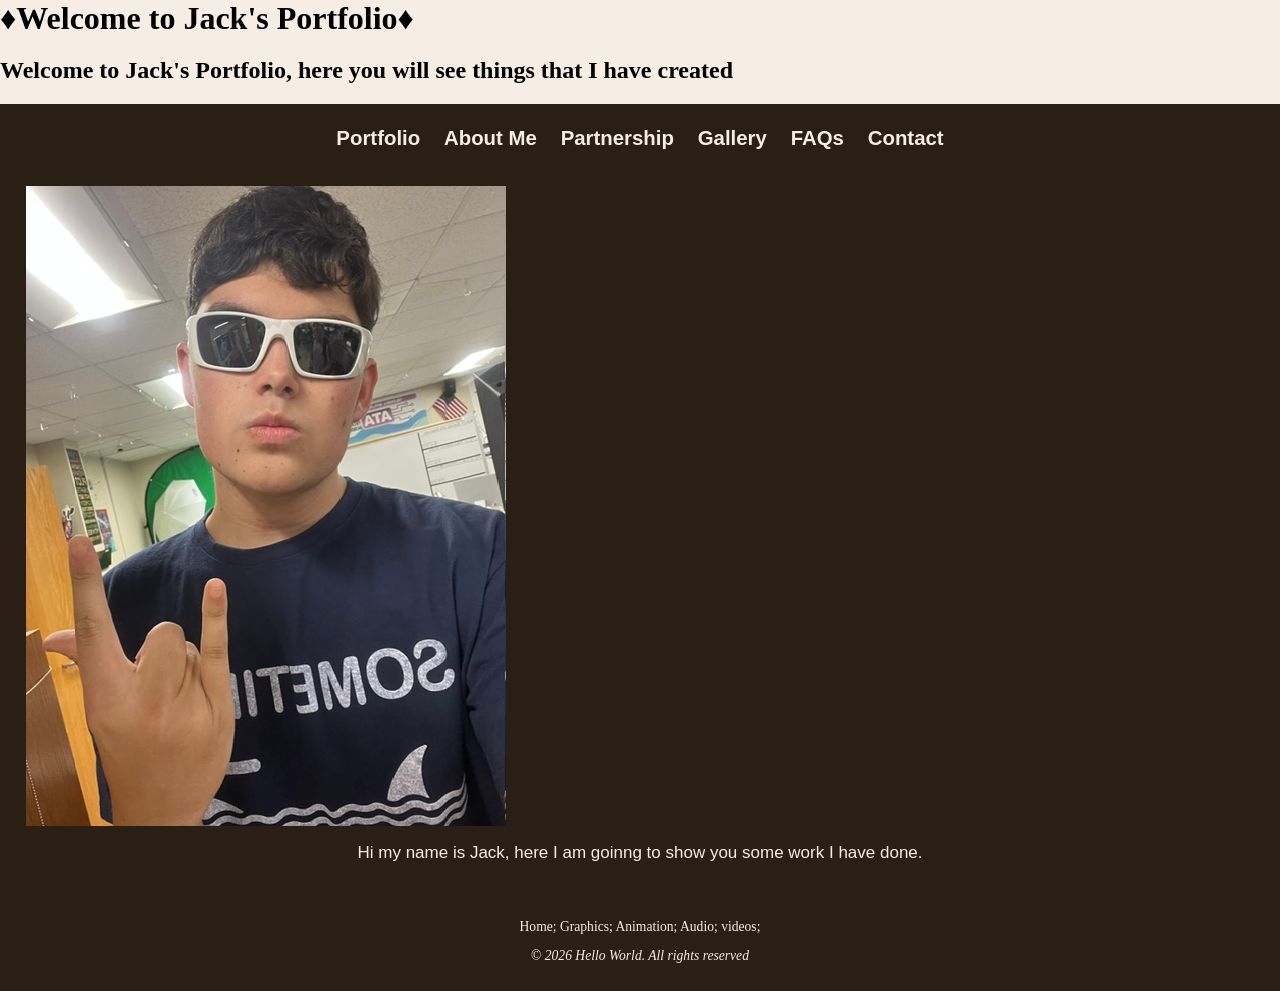
<file: index.html>
<!DOCTYPE html>
<!--Jack Oxford
portfolio template.html
08/27/2026
-->
<html lang="en">
<head>
    <link rel="stylesheet" href="css/style.css">
<meta charset="UTF-8">
<meta name="viewport" content="width=device-width, initial-scale= 1.0">
    <title>Hello World</title>
</head>
<body>
    <header>
    <h1>&#9830;Welcome to Jack's Portfolio&#9830;</h1>
    <h2>Welcome to Jack's Portfolio, here you will see things that I have created</h2>
</header>
    <footer>
 <nav>
     <ul>
    <li><a href="portfolio.html">Portfolio</a></li>
    <li><a href="about.html">About Me</a></li>
    <li><a href="partnership.html">Partnership</a></li>
    <li><a href="gallery.html">Gallery</a></li>
    <li><a href="faqs.html">FAQs</a></li>
    <li><a href="contact.html">Contact</a></li>
     </ul>
    </nav>
    <!--The most important content goes into the main element-->
    <main>
         <img src="Images/jack2.jpeg" alt="Picture of Jack">
        <p>Hi my name is Jack, here I am goinng to show you some work I have done.</p>
    </main>
    <p>Home;
        Graphics;
        Animation;
        Audio;
        videos;
    </p>

 </nav>
        <p>&copy;<em> 2026 Hello World. All rights reserved</em></p>
        </footer>
        <!--Ai Use Log: None-->
</body>
</html>
</file>
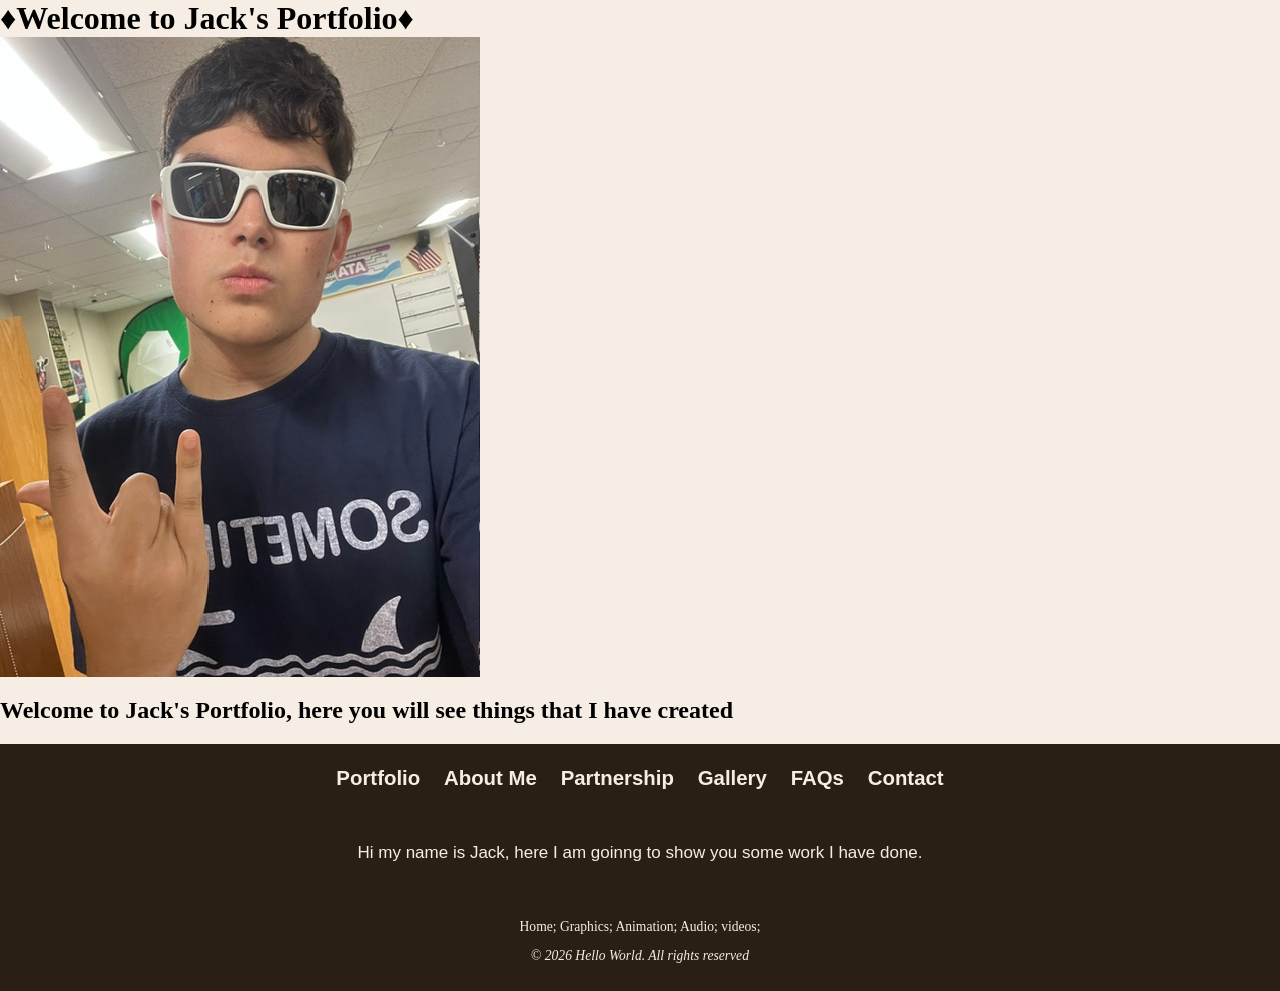
<file: about.html>
<!DOCTYPE html>
<!--Jack Oxford
portfolio template.html
08/27/2026
-->
<html lang="en">
<head>
    <link rel="stylesheet" href="css/style.css">
<meta charset="UTF-8">
<meta name="viewport" content="width=device-width, initial-scale= 1.0">
    <title>Hello World</title>
</head>
<body>
    <header>
    <h1>&#9830;Welcome to Jack's Portfolio&#9830;</h1>
    <img src="Images/jack2.jpeg" alt="Picture of Jack">
    <h2>Welcome to Jack's Portfolio, here you will see things that I have created</h2>
</header>
    <footer>
 <nav>
     <ul>
    <li><a href="portfolio.html">Portfolio</a></li>
    <li><a href="about.html">About Me</a></li>
    <li><a href="partnership.html">Partnership</a></li>
    <li><a href="gallery.html">Gallery</a></li>
    <li><a href="faqs.html">FAQs</a></li>
    <li><a href="contact.html">Contact</a></li>
     </ul>
    </nav>
    <!--The most important content goes into the main element-->
    <main>
        <p>Hi my name is Jack, here I am goinng to show you some work I have done.</p>
    </main>
    <p>Home;
        Graphics;
        Animation;
        Audio;
        videos;
    </p>

 </nav>
        <p>&copy;<em> 2026 Hello World. All rights reserved</em></p>
        </footer>
        <!--Ai Use Log: None-->
</body>
</html>
</file>
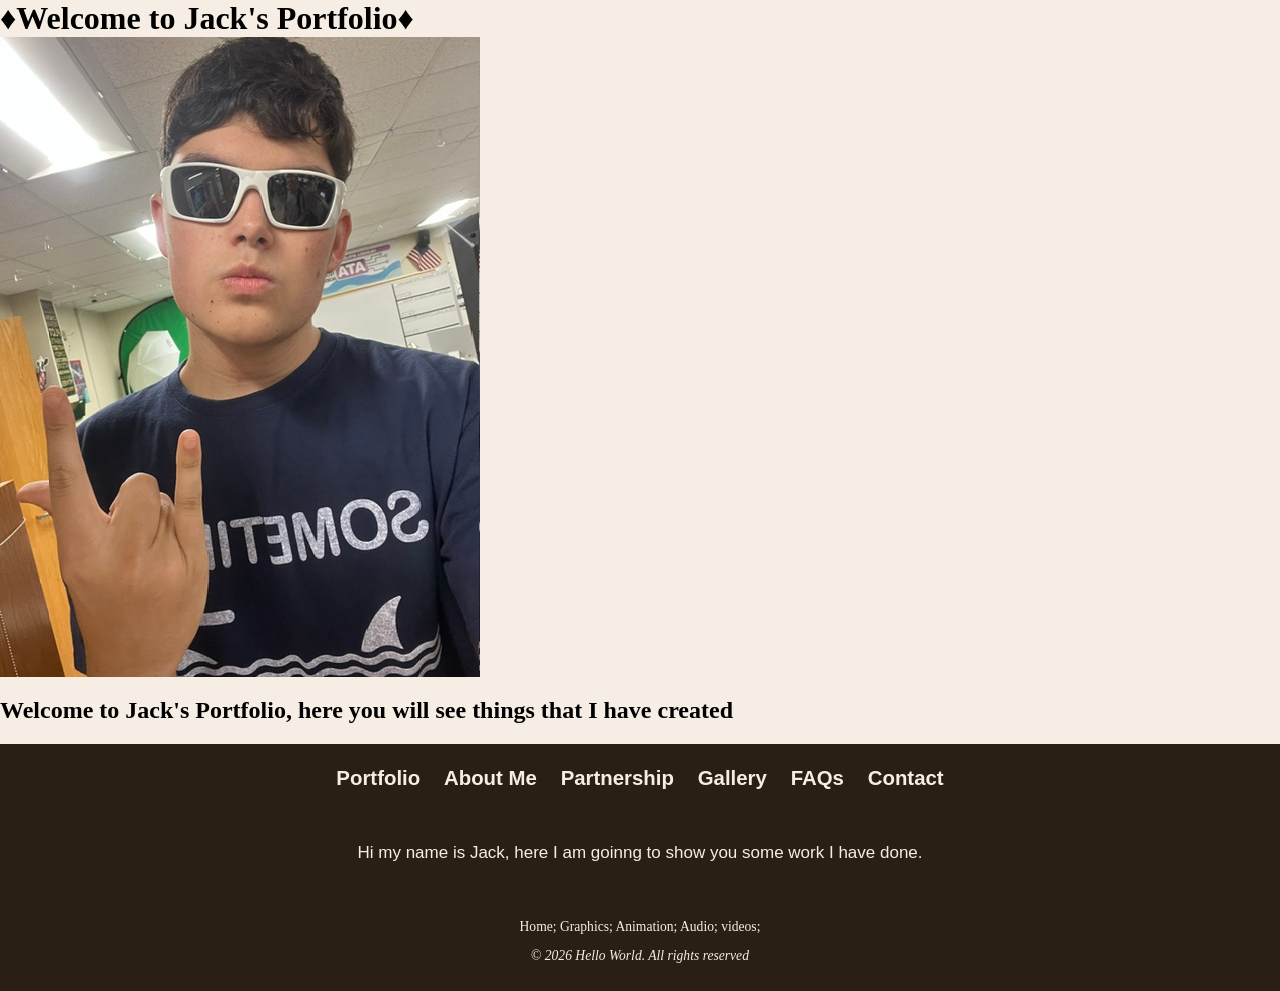
<file: contact.html>
<!DOCTYPE html>
<!--Jack Oxford
portfolio template.html
08/27/2026
-->
<html lang="en">
<head>
<link rel="stylesheet" href="css/style.css">
<meta charset="UTF-8">
<meta name="viewport" content="width=device-width, initial-scale= 1.0">
    <title>Hello World</title>
</head>
<body>
    <header>
    <h1>&#9830;Welcome to Jack's Portfolio&#9830;</h1>
    <img src="Images/jack2.jpeg" alt="Picture of Jack">
    <h2>Welcome to Jack's Portfolio, here you will see things that I have created</h2>
</header>
    <footer>
 <nav>
     <ul>
    <li><a href="portfolio.html">Portfolio</a></li>
    <li><a href="about.html">About Me</a></li>
    <li><a href="partnership.html">Partnership</a></li>
    <li><a href="gallery.html">Gallery</a></li>
    <li><a href="faqs.html">FAQs</a></li>
    <li><a href="contact.html">Contact</a></li>
     </ul>
    </nav>
    <!--The most important content goes into the main element-->
    <main>
        <p>Hi my name is Jack, here I am goinng to show you some work I have done.</p>
    </main>
    <p>Home;
        Graphics;
        Animation;
        Audio;
        videos;
    </p>

 </nav>
        <p>&copy;<em> 2026 Hello World. All rights reserved</em></p>
        </footer>
        <!--Ai Use Log: None-->
</body>
</html>
</file>
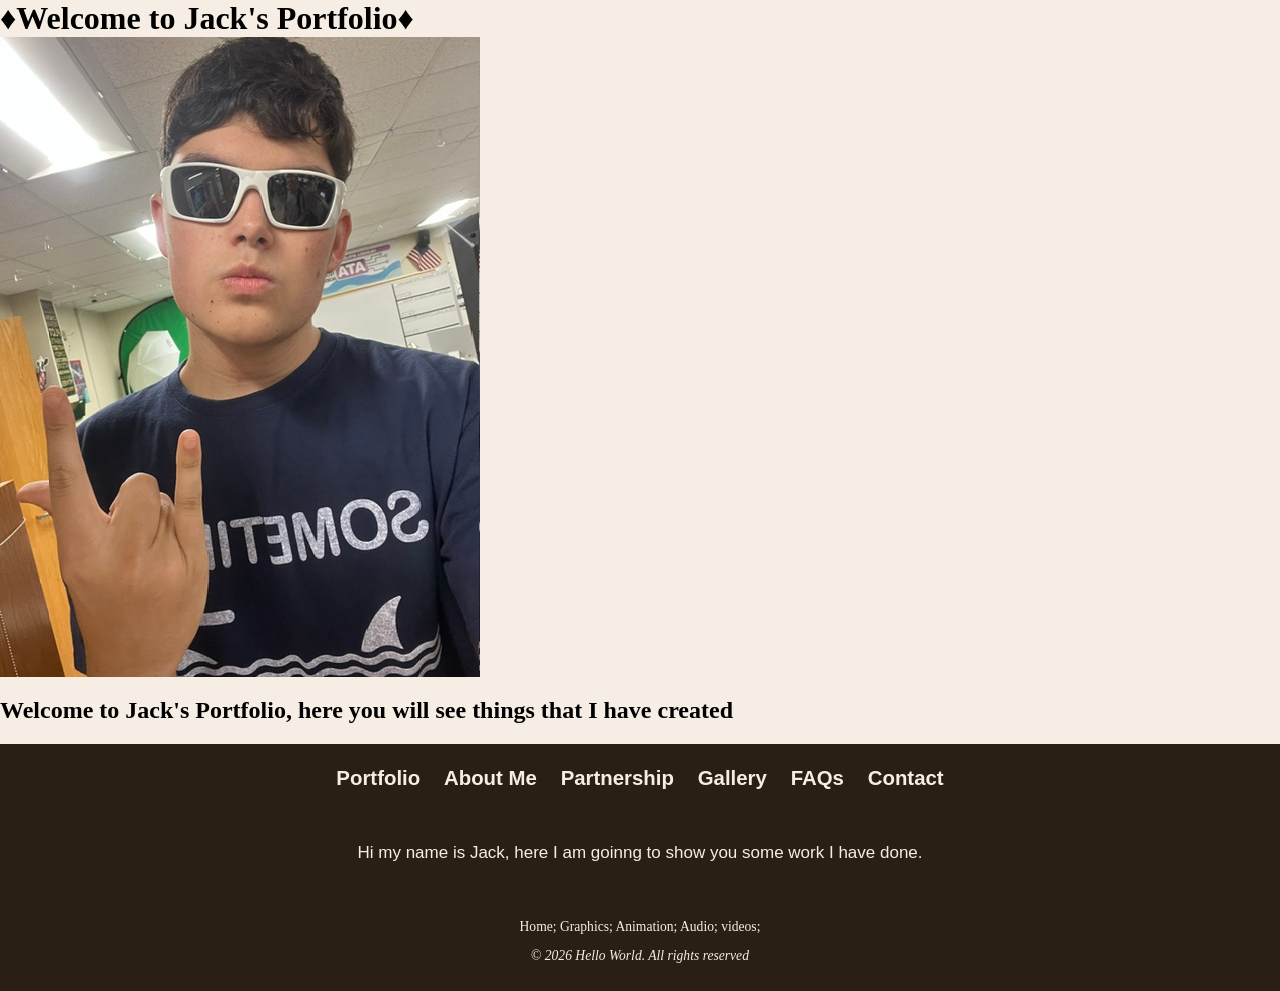
<file: faqs.html>
<!DOCTYPE html>
<!--Jack Oxford
portfolio template.html
08/27/2026
-->
<html lang="en">
<head>
    <link rel="stylesheet" href="css/style.css">
<meta charset="UTF-8">
<meta name="viewport" content="width=device-width, initial-scale= 1.0">
    <title>Hello World</title>
</head>
<body>
    <header>
    <h1>&#9830;Welcome to Jack's Portfolio&#9830;</h1>
    <img src="Images/jack2.jpeg" alt="Picture of Jack">
    <h2>Welcome to Jack's Portfolio, here you will see things that I have created</h2>
</header>
    <footer>
 <nav>
     <ul>
    <li><a href="portfolio.html">Portfolio</a></li>
    <li><a href="about.html">About Me</a></li>
    <li><a href="partnership.html">Partnership</a></li>
    <li><a href="gallery.html">Gallery</a></li>
    <li><a href="faqs.html">FAQs</a></li>
    <li><a href="contact.html">Contact</a></li>
     </ul>
    </nav>
    <!--The most important content goes into the main element-->
    <main>
        <p>Hi my name is Jack, here I am goinng to show you some work I have done.</p>
    </main>
    <p>Home;
        Graphics;
        Animation;
        Audio;
        videos;
    </p>

 </nav>
        <p>&copy;<em> 2026 Hello World. All rights reserved</em></p>
        </footer>
        <!--Ai Use Log: None-->
</body>
</html>
</file>
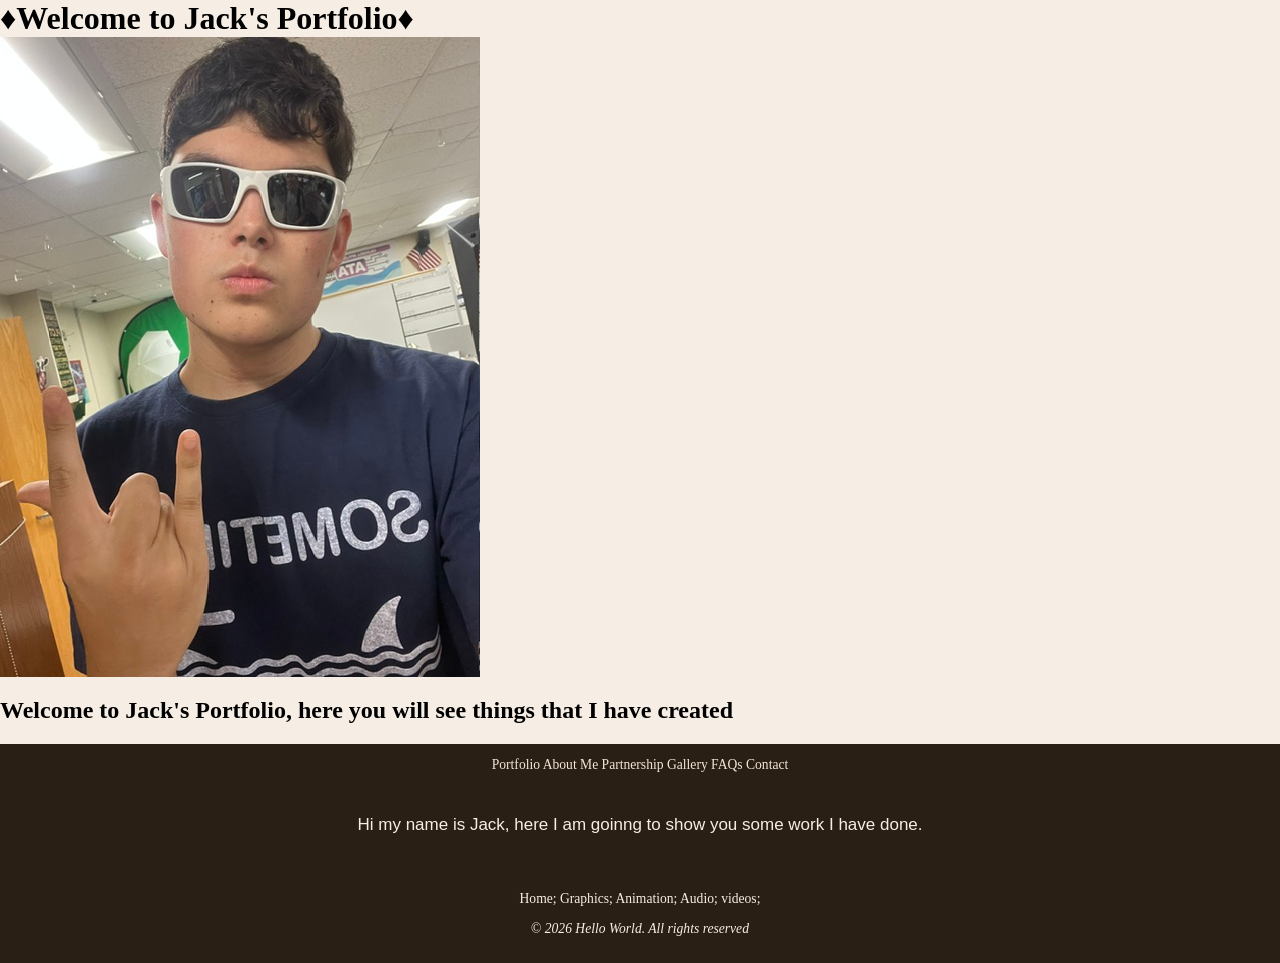
<file: portfolio.html>
<!DOCTYPE html>
<!--Jack Oxford
template.html
08/27/2026
-->
<html lang="en">
<head>
    <link rel="stylesheet" href="css/style.css">
<meta charset="UTF-8">
<meta name="viewport" content="width=device-width, initial-scale= 1.0">
    <title>Hello World</title>
</head>
<body>
    <header>
    <h1>&#9830;Welcome to Jack's Portfolio&#9830;</h1>
    <img src="Images/jack2.jpeg" alt="Picture of Jack">
    <h2>Welcome to Jack's Portfolio, here you will see things that I have created</h2>
</header>
    <footer>
 <nav>
    <a href="portfolio.html">Portfolio</a>
    <a href="about.html">About Me</a>
    <a href="partnership.html">Partnership</a>
    <a href="gallery.html">Gallery</a>
    <a href="faqs.html">FAQs</a>
    <a href="contact.html">Contact</a>
    <!--The most important content goes into the main element-->
    <main>
        <p>Hi my name is Jack, here I am goinng to show you some work I have done.</p>
    </main>
    <p>Home;
        Graphics;
        Animation;
        Audio;
        videos;
    </p>
 </nav>
        <p>&copy;<em> 2026 Hello World. All rights reserved</em></p>
        </footer>
        <!--Ai Use Log: None-->
</body>
</html>
</file>
<file: css/style.css>
/*
Author:Jack Oxford
File Name: styles.css
Date: 09/15/2026
*/

/*CSS Reset*/

body, header, nav, main, footer, img, h1, h3, ul {
    margin: 0;
    padding: 0;
    border: 0;
}

/*Style rules for body and images*/
body    {
    background-color: #f6eee4;
}

img{
    max-width:100%;
    display: block;   
}
/*Style rules for mobile viewport*/

/*Style rules to show mobile class and hide tab-desk class*/

.mobile {
    display: block;
}

.tab-desk{
    display: none;
}
/*style rules for header area*/
.mobile h1, .mobile h3 {
    padding: 2%;
    text-align: center;
}


.mobile h1 {
  font-family: "Emblema One",  cursive;
}

.mobile h3 {
    
  font-family: "Lora", serif;
}


/*style rules for navigation area*/
nav  {
   
    background-color:#2a1f14

}

nav ul  {
    list-style-type: none;
    text-align: center;
}

nav li {
    display:block;
    font-size: 1.5em;
    font-family: Geneva, Arial, sans-serif;
    font-weight: bold;
    border-top: 0.5px solid #f6eee4;
}

nav li a{
    display: block;
    color: #f6eee4;
    padding: 0.5em 2em;
    text-decoration: none;
}

/*Style rules for main content*/
main {
    padding: 2%;
    font-family: Verdana, Arial, sans-serif;
}

main p  {
    font-size: 1.25em;
}

main h3 {
    padding-top: 2%;
}

main ul {
    list-style-type: square;
}

/*Style rules for class and id selectors*/
.link {
    color:#4d3319;
    font-weight: bold;
    font-style: italic;
    text-decoration: none;
}

.action {
    font-size: 1.75em;
    font-weight: bold;
    text-align: center;
}

.round {
    border-radius: 6px;
}

#info ul {
    margin-left: 10%;
}

#contact {
    text-align:center;
}

.tel-link {
    background-color: #2a1f14;
    padding: 2%;
    width: 80%;
    margin-top: 0;
    margin-bottom: 0;
    margin-left: auto;
    margin-right: auto;
}

footer {
    text-align: center;
    font-size: 0.85em;
    background-color: #2a1f14;
    color:#f6eee4;
    padding:1% 0%
}

footer a {
    color:#f3e6d8;
    text-decoration: none;
}
/*Media Query for Tablet Viewport*/
@media screen and (min-width: 620px), print{

.tab-desk {
    display: block;
}

.mobile {
    display: none;
}

/* Tablet Viewport: Style rules for nav area */
nav li {
    border-top: none;
    display: inline-block;
    font-size: 1.25em;
}

nav li a {
    padding: 0.5em;
}

}

/*Media Query for Desktop Viewport */
@media screen and (min-width: 1000px), print {

    /* Desktop Viewport: Style rules for main content */
    nav li {
        font-size: 1.5em;
    }

    nav li a {
        padding: 0.5 em 1.5em;
    }

    nav li a:hover {
      color: #2a1f14;
      background-color:#f6eee4;
    }

    /* Desktop Viewport: Style rules or main content */
    #info ul {
        margin-left: 5%
    }

}

/* Media Query for Large deskop Viewports */
@media screen and (mid-width: 1921px), print {

    body {
        background: linear-gradient(#f6eee4, #78593a);
    }

    #wrapper {
        width: 1920px;
        margin: 0 auto;
    }

    main {
        background-color: #f6eee4
    }

}

/* Media Query for Print */
@media print {

    body {
        background-color: #fff;
        color: #000;
    }
}
</file>
